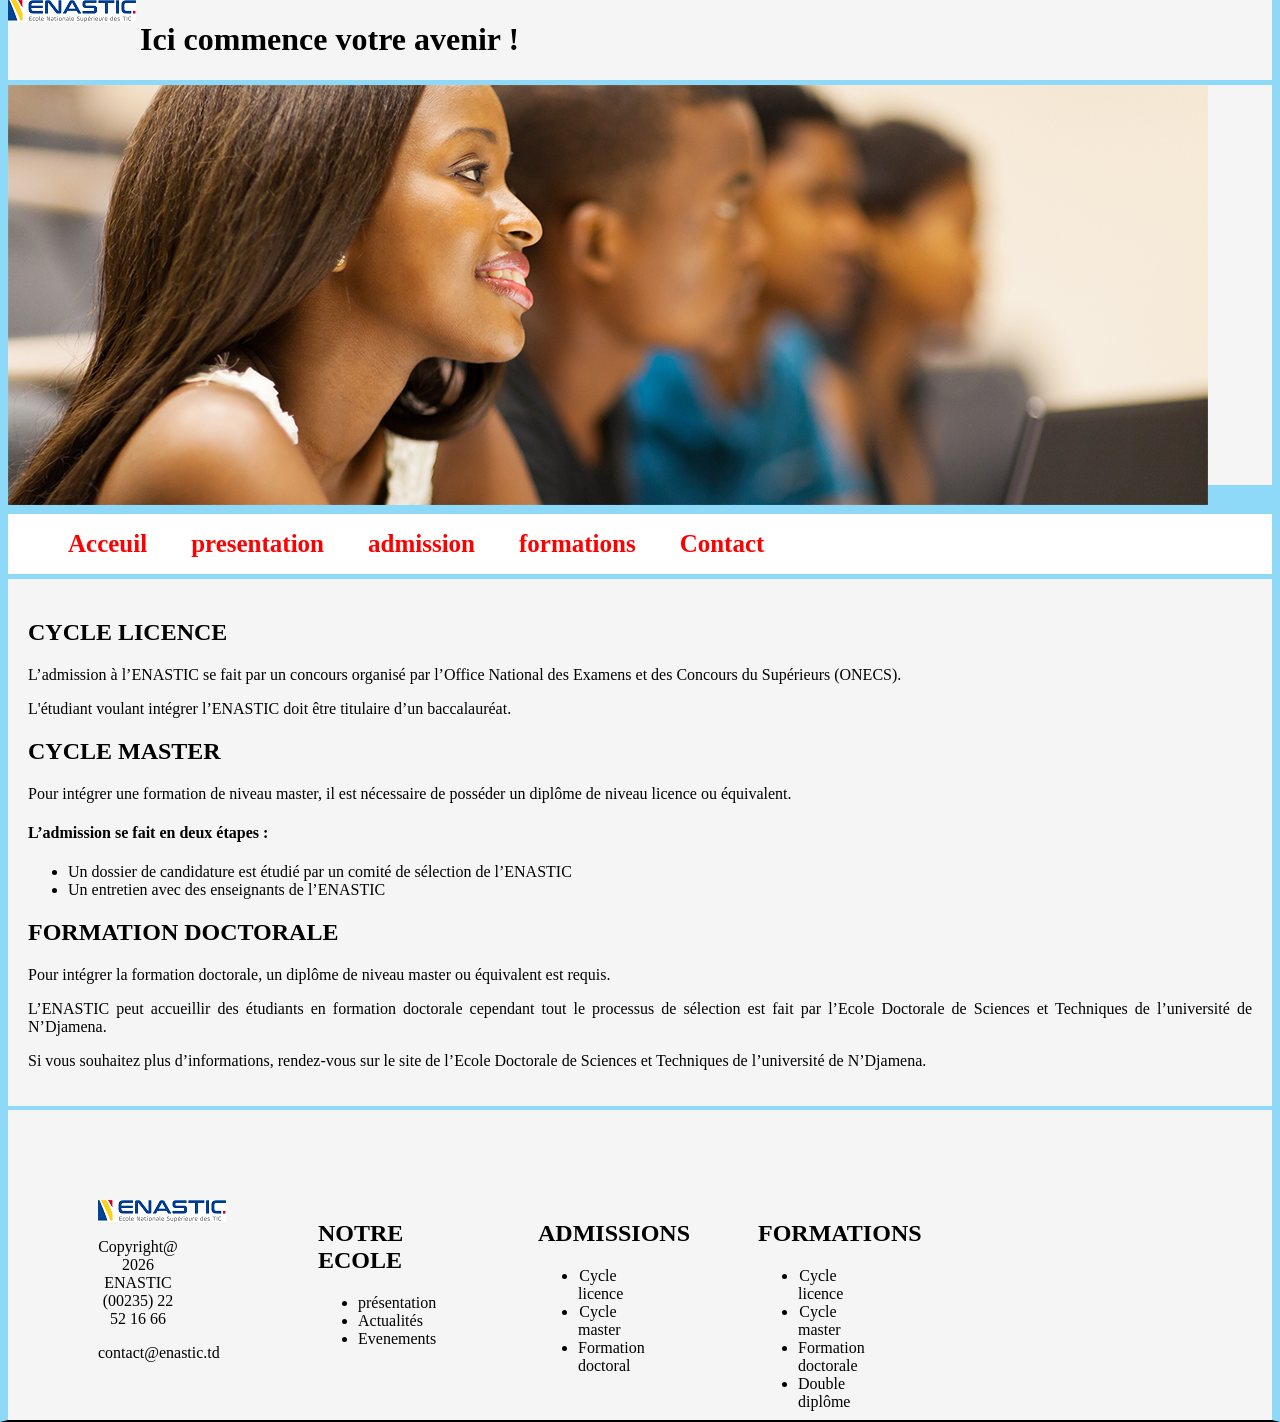
<file: admission.html>
<html lang="en">
<head>
    <meta charset="UTF-8">
    <meta name="viewport" content="width=, initial-scale=1.0">
    <title>ENASTIC-admissions</title>
    <link rel="stylesheet" href="style.css">
</head>
<body>
    <header>
        <img src="logoenastic2.png"/>
        <h1>Ici commence votre avenir !</h1>
    </header>
    <div id="bannière">
        <img src="banniere.png"/>
    </div>
    <nav >
        <ul>
            <li><a href="index.html">Acceuil</a></li>
            <li><a href="présentation.html">presentation</a></li>
            <li><a href="admission.html">admission</a></li>
            <li><a href="formations.html">formations</a></li>
            <li><a href="contact.html">Contact</a></li>
        </ul>
    </nav>
    <section>
        <article>
            <h2>CYCLE LICENCE</h2>
            <p>L’admission à l’ENASTIC se fait par un concours organisé par l’Office National des Examens et des Concours du Supérieurs (ONECS).</p>
            <p>L'étudiant voulant intégrer l’ENASTIC doit être titulaire d’un baccalauréat.</p>
            <h2>CYCLE MASTER</h2>
            <p>Pour intégrer une formation de niveau master, il est nécessaire de posséder un diplôme de niveau licence ou équivalent.</p>
            <h4>L’admission se fait en deux étapes :</h4>
            <ul>
                <li>Un dossier de candidature est étudié par un comité de sélection de l’ENASTIC</li>
                <li>Un entretien avec des enseignants de l’ENASTIC</li>
            </ul>
            <h2>FORMATION DOCTORALE</h2>
            <p>Pour intégrer la formation doctorale, un diplôme de niveau master ou équivalent est requis.</p>
            <p>L’ENASTIC peut accueillir des étudiants en formation doctorale cependant tout le processus de sélection est fait par l’Ecole Doctorale de Sciences et Techniques de l’université de N’Djamena.</p>
            <p>Si vous souhaitez plus d’informations, rendez-vous sur le site de l’Ecole Doctorale de Sciences et Techniques de l’université de N’Djamena.</p>
        </article>
    </section>
    <footer>
            <div id="footer1">
              <img src="logoenastic2.png"/>
              <p>Copyright@ 2026 ENASTIC <br>(00235) 22 52 16 66 </br></p>
              <p>contact@enastic.td</p>
            </div>
            <div id="footer2">
                <h2>NOTRE ECOLE</h2>
             <ul>
                <li>présentation</li>
                <li>Actualités</li>
                <li>Evenements</li>
             </ul>
            </div>
            <div id="footer3">
                <h2>ADMISSIONS</h2>
                <ul>
                    <li>Cycle licence</li>
                    <li>Cycle master</li>
                    <li>Formation doctoral</li>
                </ul>
            </div>
            <div id="footer4">
                <h2>FORMATIONS</h2>
                <ul>
                    <li>Cycle licence</li>
                    <li>Cycle master</li>
                    <li>Formation doctorale</li>
                    <li>Double diplôme</li>
                </ul>
            </div>
        </footer>
    </body>
    </html>
</file>
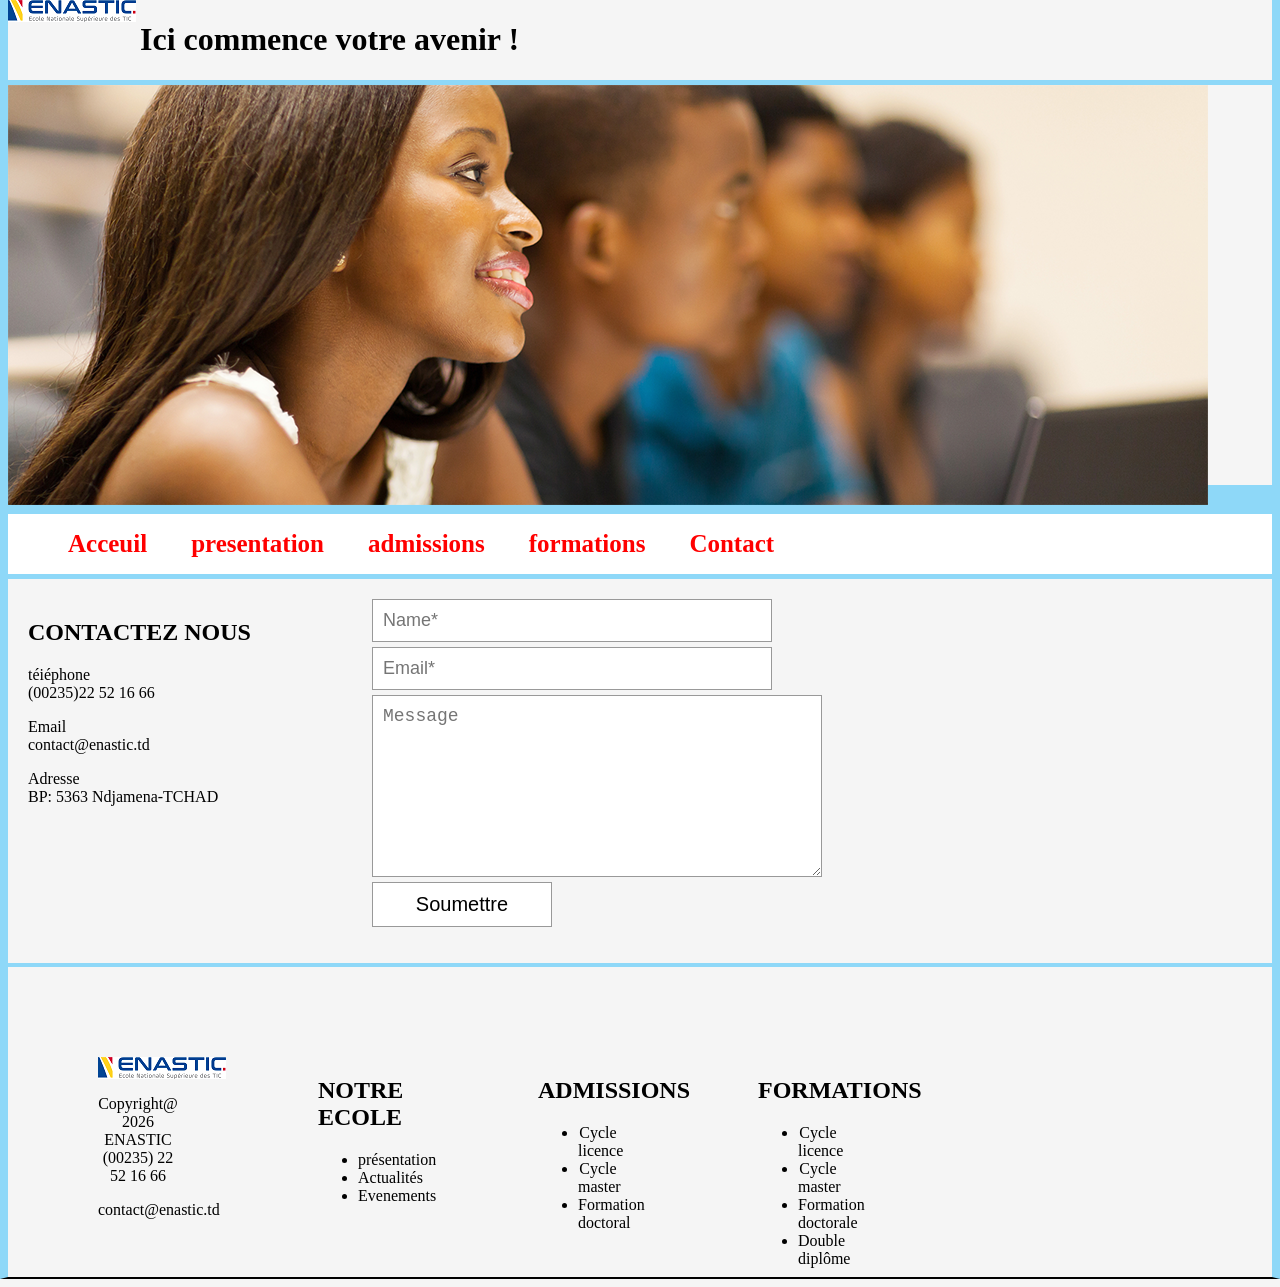
<file: contact.html>
<html lang="en">
<head>
    <meta charset="UTF-8">
    <meta name="viewport" content="width=, initial-scale=1.0">
    <title>ENASTIC-contact</title>
    <link rel="stylesheet" href="style.css">
</head>
<body>
    <header>
        <img src="logoenastic2.png"/>
        <h1>Ici commence votre avenir !</h1>
    </header>
    <div id="bannière">
        <img src="banniere.png"/>
    </div>
    <nav >
        <ul>
            <li><a href="index.html">Acceuil</a></li>
            <li><a href="présentation.html">presentation</a></li>
            <li><a href="admission.html">admissions</a></li>
            <li><a href="formations.html">formations</a></li>
            <li><a href="contact.html">Contact</a></li>
        </ul>
    </nav>
    <section class="mike">
        <article class="mike1">
            
            <h2>CONTACTEZ NOUS</h2>
            <P>téiéphone <br>(00235)22 52 16 66 </P>
            <P>Email <br>contact@enastic.td</P>
            <p>Adresse <br>BP: 5363 Ndjamena-TCHAD</p>
            <div id="contactez">
        </article>
    </section>
    <section class="ross">
        <article class="ross1">
            <form>
                <input type="text"placeholder="Name*"required>
                <input type="email"placeholder="Email*"required>
                <textarea placeholder="Message"rows="8"></textarea>
                <button type="submit">Soumettre</button>
            </form>
            </div>  

        </article>
    </section>
    <footer>
        <div id="footer1">
          <img src="logoenastic2.png"/>
          <p>Copyright@ 2026 ENASTIC <br>(00235) 22 52 16 66 </br></p>
          <p>contact@enastic.td</p>
        </div>
        <div id="footer2">
            <h2>NOTRE ECOLE</h2>
         <ul>
            <li>présentation</li>
            <li>Actualités</li>
            <li>Evenements</li>
         </ul>
        </div>
        <div id="footer3">
            <h2>ADMISSIONS</h2>
            <ul>
                <li>Cycle licence</li>
                <li>Cycle master</li>
                <li>Formation doctoral</li>
            </ul>
        </div>
        <div id="footer4">
            <h2>FORMATIONS</h2>
            <ul>
                <li>Cycle licence</li>
                <li>Cycle master</li>
                <li>Formation doctorale</li>
                <li>Double diplôme</li>
            </ul>
        </div>
    </footer>
</body>
</html>
</file>
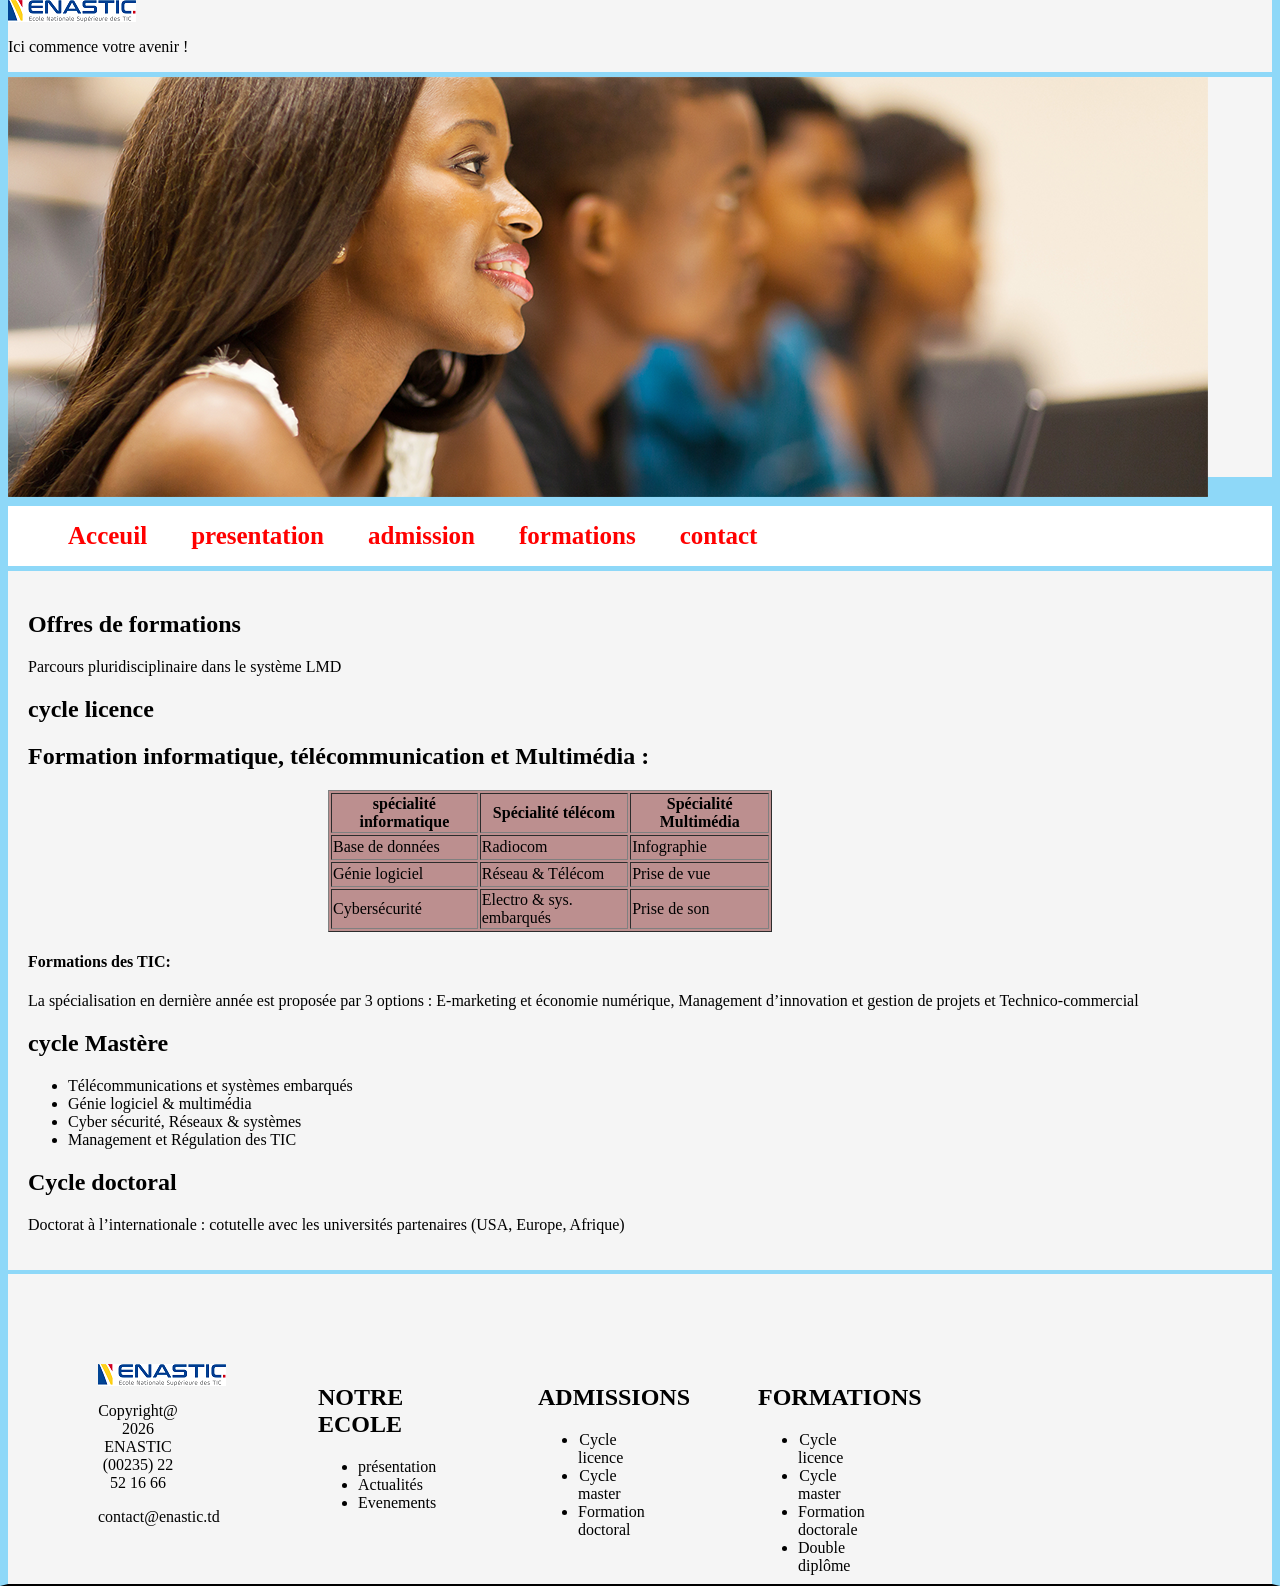
<file: formations.html>
<html lang="en">
<head>
    <meta charset="UTF-8">
    <meta name="viewport" content="width=, initial-scale=1.0">
    <title>ENASTIC-formations</title>
    <link rel="stylesheet" href="style.css">
</head>
<body>
    <header>
        <img src="logoenastic2.png"/>
        <p>Ici commence votre avenir !</p>
    </header>
    <div id="bannière">
        <img src="banniere.png"/>
    </div>
    <nav horizontal>
        <ul>
            <li><a href="index.html">Acceuil</a></li>
            <li><a href="présentation.html">presentation</a></li>
            <li><a href="admission.htmml">admission</a></li>
            <li><a href="formations.html">formations</a></li>
            <li><a href="contact.html">contact</a></li>
        </ul>
    </nav>
    <section id="sectionx">
        <article>
             <h2>Offres de formations</h2>
            <p>Parcours pluridisciplinaire dans le système LMD</p>
            <h2>cycle licence</h2>
            <table border="1">
              <thead>
                <h2>Formation informatique, télécommunication et Multimédia :</h2>


              <thead>
              <tr>
                <th>spécialité informatique</th>
                <th>Spécialité télécom</th>
                <th>Spécialité Multimédia</th>
              </tr>
            </thead>
            <tbody>
                <tr>
                    <td>Base de données</td>
                    <td>Radiocom</td>
                    <td>Infographie</td>
                </tr>
                <tr>
                    <td>Génie logiciel</td>
                    <td>Réseau & Télécom</td>
                    <td>Prise de vue</td>
                </tr>
                <tr>
                    <td>Cybersécurité</td>
                    <td>Electro & sys. embarqués</td>
                    <td>Prise de son</td>
                </tr>
            </tbody>
            </table>
            <h4>Formations des TIC:</h2>
        <p>La spécialisation en dernière année est proposée par 3 options : E-marketing et économie numérique, Management d’innovation et gestion de projets et Technico-commercial</p>
        <h2>cycle Mastère</h2>
        <ul>
            <li>Télécommunications et systèmes embarqués</li>
            <li>Génie logiciel & multimédia</li>
            <li>Cyber sécurité, Réseaux & systèmes</li>
            <li>Management et Régulation des TIC</li>
        </ul>
           <h2>Cycle doctoral</h2>
           <p>Doctorat à l’internationale : cotutelle avec les universités partenaires (USA, Europe, Afrique)</p>
        </article>
    </section>
    <footer>
        <div id="footer1">
          <img src="logoenastic2.png"/>
          <p>Copyright@ 2026 ENASTIC <br>(00235) 22 52 16 66 </br></p>
          <p>contact@enastic.td</p>
        </div>
        <div id="footer2">
            <h2>NOTRE ECOLE</h2>
         <ul>
            <li>présentation</li>
            <li>Actualités</li>
            <li>Evenements</li>
         </ul>
        </div>
        <div id="footer3">
            <h2>ADMISSIONS</h2>
            <ul>
                <li>Cycle licence</li>
                <li>Cycle master</li>
                <li>Formation doctoral</li>
            </ul>
        </div>
        <div id="footer4">
            <h2>FORMATIONS</h2>
            <ul>
                <li>Cycle licence</li>
                <li>Cycle master</li>
                <li>Formation doctorale</li>
                <li>Double diplôme</li>
            </ul>
        </div>
    </footer>
</body>
</html>
</file>
<file: style.css>
s/* acceuil*/
header h1{
    color: red;
    text-align: left;
}
header img{
    vertical-align: top;
}
#bannière {
    width: 100%;
    height: 400px;
    border-top: 5px solid#8ed8f8 ;
    border-bottom: 24px solid #8ed8f8;
}
body{
    background: #f5f5f5;
    margin: auto;
    border-left: 8px solid #8ed8f8;
    border-right: 8px solid #8ed8f8;
    border-bottom: 2px solid #000 ;
}
nav{
    border-top: 5px solid #8ed8f8;
    border-bottom: 5px solid #8ed8f8;
    background: white;
}
nav li{
    display: inline-block;
}
nav a{
    display: inline-block;
    color: red;
    list-style: none;
    font-size: 25px;
}
nav a {
    margin: 0 20px;
    text-decoration: none;
    font-weight: bold;
    display: inline-block;
}
section {
    display: flex;
    margin: 20px;
}
article{
     text-align: justify;
    
}
article img{
    float:  left;
    margin-bottom: 10px;
    margin-right: 20px;
} 
aside{
    background-image: url(font_jaune3.png);
    padding: 20px;
    border-radius: 10px;
    box-sizing: border-box;
    box-shadow: 0px 2px 6px;
    margin-left: 20px;
    height: 300px;
      width: 100%;
    background-color: rgba(215, 209, 209, 0.977);
    color: rgb(11, 11, 118);
}
section article, aside ,h1{
    display: inline-block;
    vertical-align: top;
}
footer {
    border-top: 4px solid #8ed8f8;
    padding: 20px;
    display: flex;
}
footer div {
    width: 80px;
    margin: 70px;
    text-align: center;
    vertical-align: top;
    height: 130px;
    
}
/*presentation */
aside{
    background-image: url(font_jaune3.png);
    padding: 20px;
    border-radius: 10px;
    box-sizing: border-box;
    box-shadow: 0px 2px 6px;
    margin-left: 20px;
    height: 300px;
    width: 100%;
}
aside img{
    width: 19%;
    height: 25px;
}
 /*formation */
table , tr  {
    height: 25px;
    width: 40%;
    background-color:rosybrown;
    margin-inline:  300px;

}
/*contact*/
.contact{
    width: 90%;
     max-width: 600px;
    margin: 40px auto;
}
.contact h1{
    font-size: 50px;
    font-weight: normal;
    margin-bottom: 30px;
} 
form{
    display: flex;
    flex-direction: column;
}
input,textarea{
    border: 1px solid #999;
    padding: 10px;
    font-size: 18px;
    margin-bottom: 5px;
}
textarea{
    resize: horizontal;
}
button{
    width: 180px;
    padding: 10px;
    font-size: 20px;
    background: white;
    border: 1px solid #999;
    cursor: pointer;
}
button:hover{
    background: #f0f0f0;
}
   .connectez form{
        display: flex;
    }
#sectionx{
    display: flex vertical;
}
.mike{
     display: inline-block;
}
.mike1{
    width: 300px;
}
.ross1{
    width: 450px;
}
.ross{
    display: inline-block;
}
.ross1 form input[type="text"],.ross1 form input[type="email"]{
    width: 400px;
}
</file>
